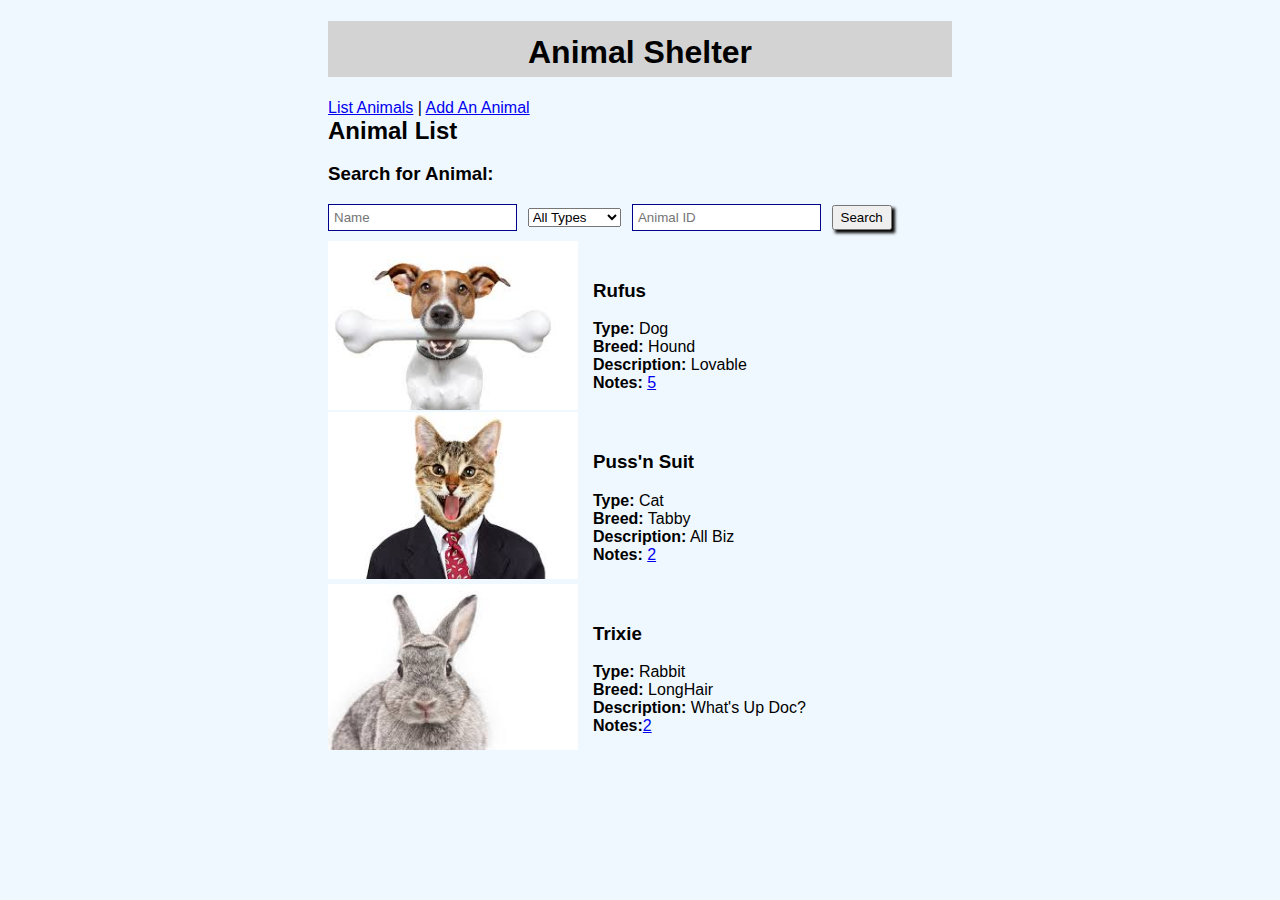
<file: index.html>
<!DOCTYPE html>
<html lang="en">
<head>
    <meta charset="UTF-8">
    <title>Animal Shelter</title>
    <link rel="stylesheet" href="css/cssIndex.css">
</head>
<body class="content">

<header>
    <h1>Animal Shelter</h1>
    <div class="navbar">
        <a href="/">List Animals</a> | <a href="/addOrEdit"> Add An Animal</a>
    </div>

    <h2 class="pgTitle">Animal List</h2>

</header>

<h3><label>Search for Animal:</label></h3>
<form action="/" method="get">
    <input type="text" name="name" id="name" placeholder="Name">

    <select name="typeID">
        <option value="">All Types</option>
        <option value="d">Dog</option>
        <option value="c">Cat</option>
        <option value="b">Bird</option>
        <option value="f">Fish</option>
        <option value="r">Rabbit</option>
    </select>
    <input type="text" name="id" id="id" placeholder="Animal ID">
    <button name="button">Search</button>
</form>

<!--List of Aimals that is static for now -->
<section>
    <div class="row">
        <img src="images/dog.jpeg">
        <p>
        <h3><a>Rufus</a></h3>
        <strong>Type:</strong> Dog
        <br>
        <strong>Breed:</strong> Hound<br>
        <strong>Description:</strong> Lovable<br>
        <strong>Notes:</strong> <a href="animalNote.html">5</a><br>
        </p>

        <img src="images/catbiz.jpeg">
        <p>
        <h3><a>Puss'n Suit</a></h3>
        <strong>Type:</strong> Cat
        <br>
        <strong>Breed:</strong> Tabby<br>
        <strong>Description:</strong> All Biz<br>
        <strong>Notes:</strong> <a href="animalNote.html">2</a><br>
        </p>

        <img src="images/rabbit.jpeg">
        <p>
        <h3><a>Trixie</a></h3>
        <strong>Type:</strong> Rabbit
        <br>
        <strong>Breed:</strong> LongHair<br>
        <strong>Description:</strong> What's Up Doc?<br>
        <strong>Notes:</strong><a href="animalNote.html">2</a><br>
        </p>
    </div>

</section>
</body>
</html>
</file>
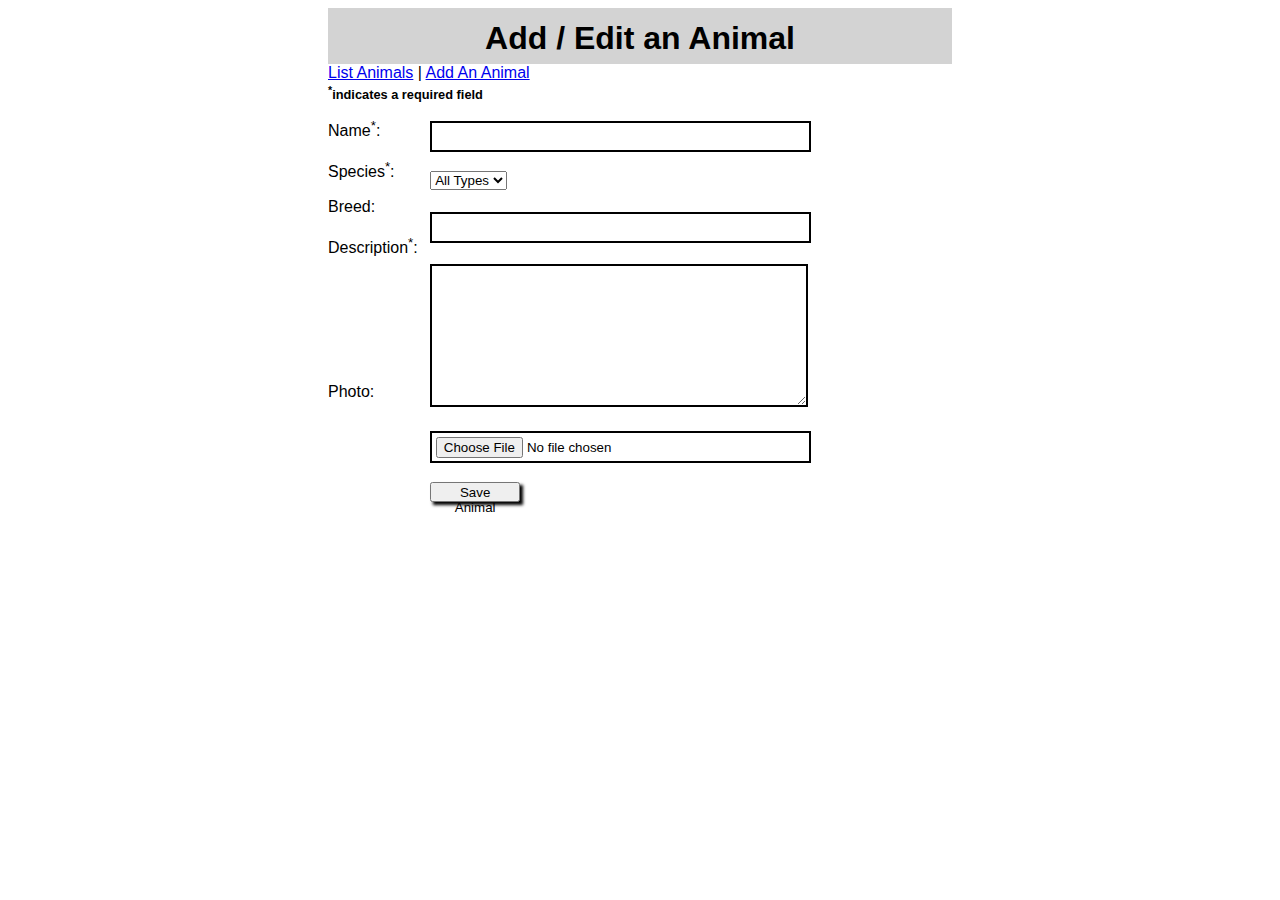
<file: addOrEdit.html>
<!DOCTYPE html>
<html lang="en">
<head>
    <meta charset="UTF-8">
    <title>Add / Edit an Animal</title>
    <link rel="stylesheet" href="css/cssAddOrEdit.css">
</head>
<body>
<header>
    <h1>Add / Edit an Animal</h1>
    <div class="navbar">
        <a href="/">List Animals</a> | <a href="/addOrEdit"> Add An Animal</a>
    </div>
    <h2 class="pageTitle"></h2>
    <h4><sup>*</sup>indicates a required field</h4>
</header>
<form action="/addOrEditPg" method="post">
    <section>
        <p>
            <label>
                Name<sup>*</sup>:
            </label>
        </p>
        <p>
            <label>
                Species<sup>*</sup>:
            </label>
        </p>

        <p>
            <label>
                Breed:
            </label>
        </p>

        <p>
            <label>
                Description<sup>*</sup>:
            </label>
        </p>
        <br><br><br><br><br><br>
        <p id="photo">Photo: </p>
    </section>
    <section id = "column2">
        <input type="text" name="name" id="one">

        <select name="typeID">
            <option value="">All Types</option>
            <option value="d">Dog</option>
            <option value="c">Cat</option>
            <option value="b">Bird</option>
            <option value="f">Fish</option>
            <option value="r">Rabbit</option>
        </select>

        <input type="text" name="breed" id="three">

        <textarea rows="9" name = "description" id="four"></textarea>

        <input type="hidden" name="id" id="five">
        <br>

        <input for="browse" class="save" type="file">
        <br>
        <button id="save" name="button">Save Animal</button>
    </section>

</body>
</html>
</file>
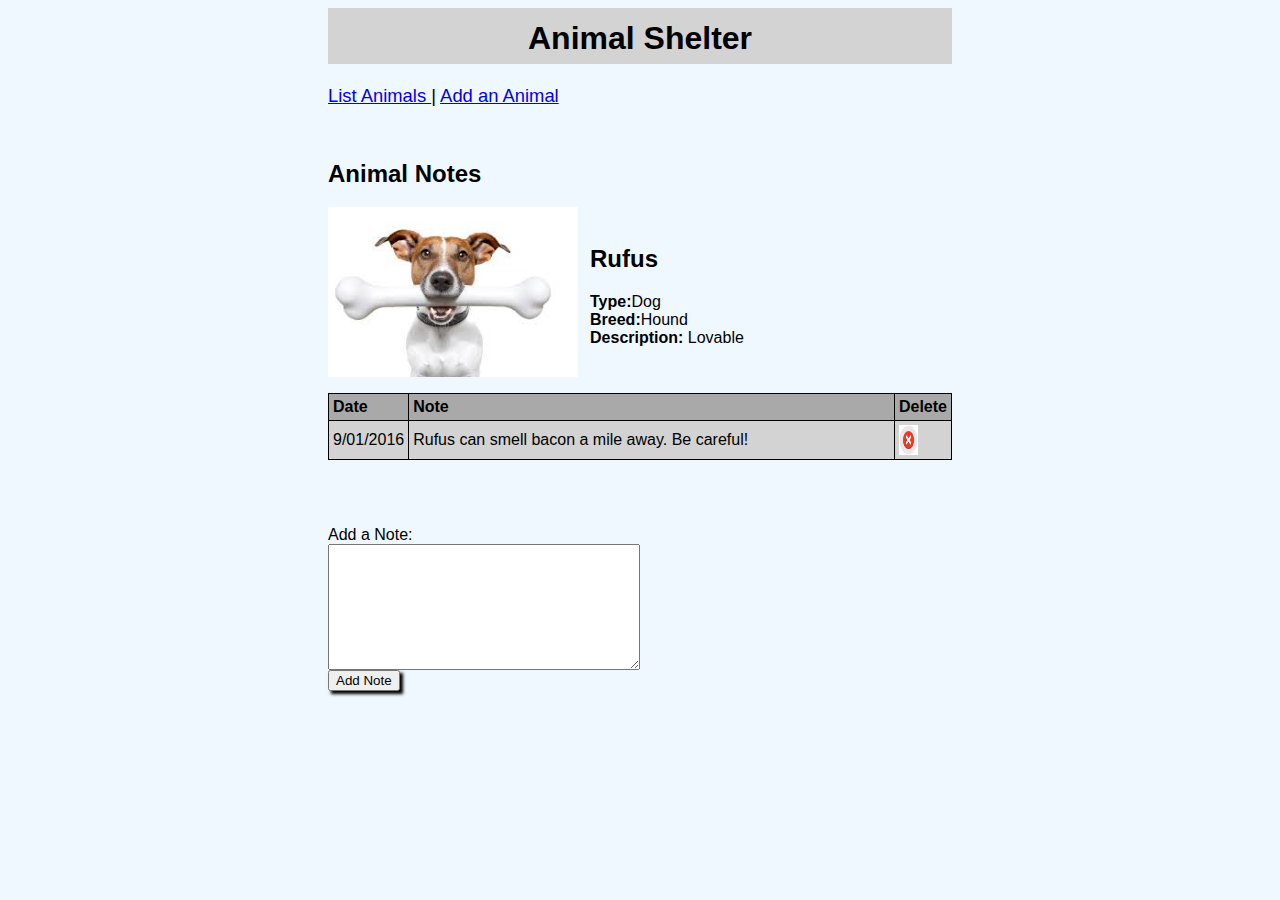
<file: animalNote.html>
<html lang="en">

<head>
    <meta charset="UTF-8">
    <title>Animal Notes</title>
    <link rel="stylesheet" href="css/cssNote.css">
</head>

<header>
    <h1>Animal Shelter</h1>

    <p class="two_columns"><a href="/"> List Animals </a>
        |
        <a href="/addOrEditPg"> Add an Animal </a></p>

</header>

<section id="info">
    <p>
    <h2>Animal Notes</h2>
    <img src="images/dog.jpeg">
    <br>
    <h2>Rufus</h2>
    <strong>Type:</strong>Dog
    <br>
    <strong>Breed:</strong>Hound
    <br>
    <strong>Description:</strong> Lovable
    </p>

    <table>
        <tr>
            <th>Date</th>
            <th>Note</th>
            <th>Delete</th>
            </tr>

            <td>
             9/01/2016
            </td>
            <td>
             Rufus can smell bacon a mile away. Be careful!
            </td>
            <td>
                <a href="/"><img src="images/delete_x.png"style="width:100px; height: 30px; align-content: center"></a>
            </td>
        </tr>
    </table>
</section>

<section>
    <form>
        <input type="hidden" name="id" />
        <label>Add a Note:</label><br>
        <textarea rows="8" name="note"></textarea><br>
        <button id="addNote" name="button">Add Note</button>
    </form>


</section>

</html>
</file>
<file: css/cssIndex.css>
html {
    font-family: Calibri, sans-serif;
    background-color: aliceblue;
    margin-left: 25%;
    width: 50%;
    height: 100%;
}

select {
    line-height: 30%;
    margin-right: 1%;
    width: 15%;
}

ul {
    padding: 0;
    margin: 0;
}

/*header, div {*/
/*margin-left: 33%;*/
/*}*/

h1 {
    line-space: 2px;
    background: lightgrey;
    text-align: center;
    padding-bottom: 1%;
    width: 100%;
    font-color: blue;
    padding-top: 2%;
}

/*h1 {*/
/*font-size: xx-large;*/
/*margin: 0;*/
/*}*/

h2 {
    font-size: 150%;
    padding: 0;
    margin: 0;
}

input {
    line-height: 10px;
    border-color: darkblue;
    border-width: 1px;
    border-style: solid;
    margin-right: 1%;
    padding: 5px;
}

/* . is for class, # is for id, * is for all elements!*/

p {
    padding: 10px;
    margin: 0;

}

div .navbar {
    font-size: xx-large;
    padding: 0;
    margin: 0;
}

h2 {
    line-space: 1px;
    padding: 0;
    margin: 0;
}

.row {
    width: 700px;
    padding: 10px 10px 10px 0;
    overflow: hidden;


}

h4 {
    padding: 6px 0 2px 0;
    margin: 0;
    font-size: 80%;
}

.content img {
    margin-right: 15px;
    float: left;
}

.two_columns {
    padding: 2px 0 1em 0;
    margin: 0;
    font-size: 110%;
}

img {
    max-height: 300px;
    max-width: 250px;
}

a {
    white-space: normal;
}

/**{*/
/*border: 1px dashed #ff0000;*/
/*}*/

button {
    width: 60px;
    height: 25px;
    box-shadow: 3px 3px 3px black;
}
</file>
<file: css/cssAddOrEdit.css>
html {
    font-family: Calibri, sans-serif;
    background-color: white;
    margin-left: 25%;
    width: 50%;
    height: 100%;
}

h1 {
    line-space: 2px;
    background: lightgrey;
    text-align: center;
    padding-bottom: 1%;
    width: 100%;
    font-color: blue;
    padding-top: 2%;

}

button {
    box-shadow: 3px 3px 3px black;
}

section {
    display: inline-block;
    float: left;
    margin-right: 2%;
}

#column2, #two, #three, #four, .save {
    margin-top: 0.5%;
}

h2 {
    line-space: 1px;
    padding: 0;
    margin: 0;
}

h4 {
    margin: 2px 0 16px 0;
    font-size: 80%;
}

.two_columns {
    padding: 3.5% 0 1em 0;
    margin: 0;
    font-size: 110%;
}

h1 {
    font-size: xx-large;
    margin: 0;
}

p {
    padding: 0;
    margin: 0 0 20% 0;
}

p #photo {
    padding: 0;
    margin: 30% 0 0 0;
}

input {
    width: 100%;
    min-height: 20px;
    padding: 1%;
    margin: 0 0 5% 0;
    border: 2px solid black;
}

textarea {
    text-align: left;
    width: 100%;
    margin: 0 0 5% 0;
    border: 2px solid black;
}

select {
    display: block;
    margin-bottom: 5.5%;
}

#save {
    width: 90px;
    height: 20px;
}
</file>
<file: css/cssNote.css>
html {
    font-family: Calibri, sans-serif;
    background-color: aliceblue;
    margin-left: 25%;
    width: 50%;
    height: 100%;
}

h1 {
    line-space: 2px;
    background: lightgrey;
    text-align: center;
    padding-bottom: 1%;
    width: 100%;
    font-color: blue;
    padding-top: 2%;
}

section {
    margin: 2% 0;
    padding: 0;
    min-height: 40%;
}

img {
    max-height: 40%;
    max-width: 40%;
    padding-right: 2%;
    float: left;
}

p, header, a{
    margin: 0;
    padding: 0;
}

.two_columns {
    margin-bottom: 1%;
    font-size: 115%;
}

#info {
    float: none;
    padding-bottom: 20;
    padding-top: 20;
}

#addNote {
    box-shadow: 3px 3px 3px black;
}

table tr td:nth-child(2) {
    width: 15%;
}

table tr:nth-child(even) {
    background-color: lightgrey;
}

table {
    border-collapse: collapse;
    margin: 1em 0 1em 0 ;
    float: left;
}
table tr td:first-child{
    white-space: nowrap;
}
table tr th:nth-child(2){
    width: 100%;
}

th{
    background: darkgrey;
}

th, td{
    margin: 0;
    border: 1px solid black;
    padding: 0.25em;
    text-align: left;
}

textarea {
    text-align: left;
    width: 50%
}
</file>
